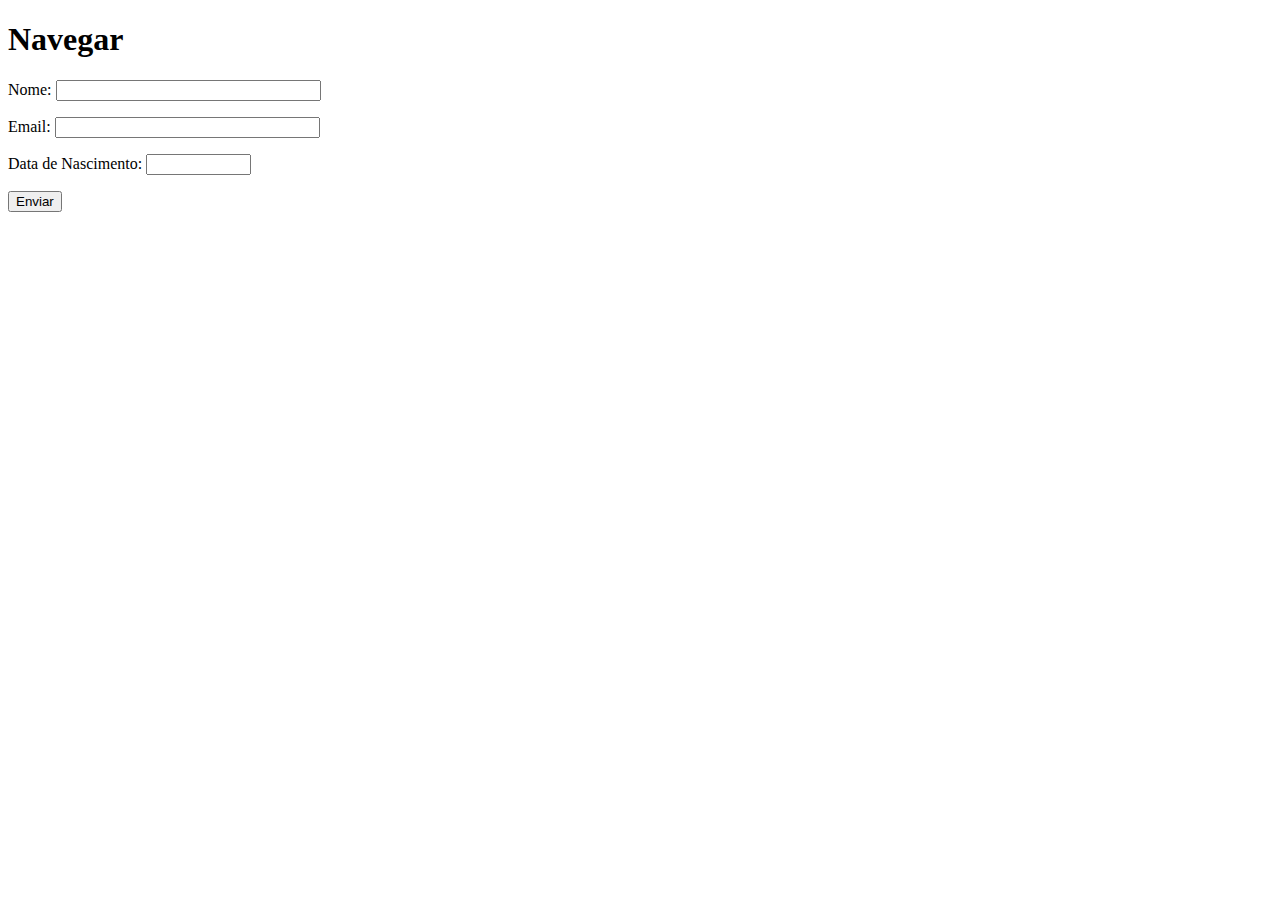
<file: index.html>
<!DOCTYPE html>
<html lang="en">
<head>
    <meta charset="UTF-8">
    <meta name="viewport" content="width=device-width, initial-scale=1.0">
    <title>Desenvolvimento Web</title>
    <p><h1>Navegar</h1></p>

      <form action="{{endereço webhook.net}}">
            <p>
            <label for="nome">Nome:</label>
            <input type="text" size="30" id="nome"><br>
           </p>
         <p>
            <label for="email">Email:</label>
            <input type="text" size="30" id="email"><br>
          </p>
         <p>
            <label for="datanasc">Data de Nascimento:</label>
            <input type="text" size="10" id="datanasc">
          </p>
          <button type="submit">Enviar</button>
         </form>
        
      
</head> 
<body>
    
</body>
</html>
</file>
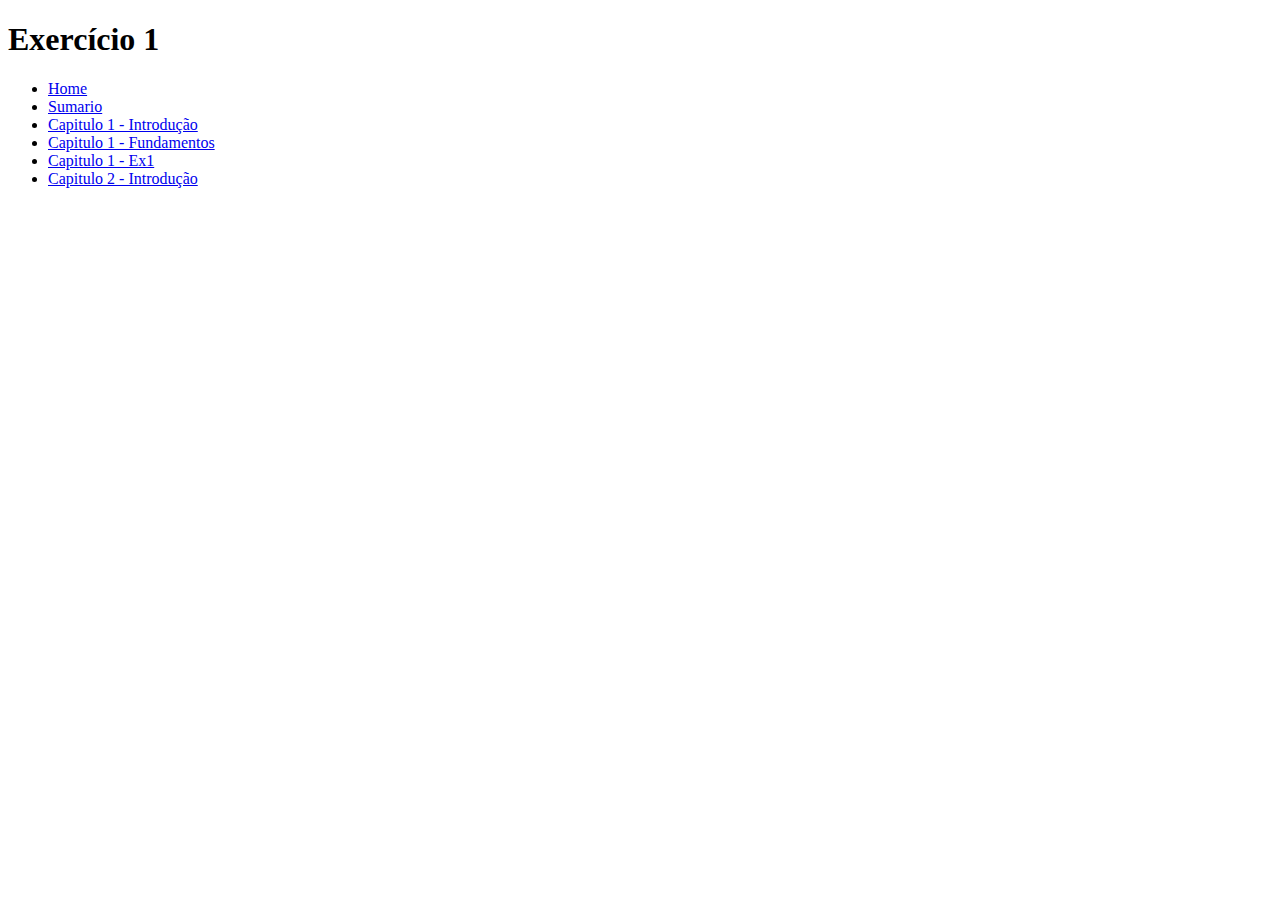
<file: ex1.html>
<!DOCTYPE html>
<html lang="pt-br">
<head>
    <meta charset="UTF-8">
    <meta name="viewport" content="width=device-width, initial-scale=1.0">
    <title>C1 - Ex1</title>
</head>
<body>
    <h1>Exercício 1</h1>
    <ul>
        <li><a href="../../home.html">Home</a></li>
        <li><a href="../../sumario.html">Sumario</a></li>
        <li><a href="../introducao.html">Capitulo 1 - Introdução</a></li>
        <li><a href="../fundamentos.html">Capitulo 1 - Fundamentos</a></li>
        <li><a href="#">Capitulo 1 - Ex1</a></li>
        <li><a href="../../Capitulo_2/introducao.html">Capitulo 2 - Introdução</a></li>
    </ul>
</body>
</html>
</file>
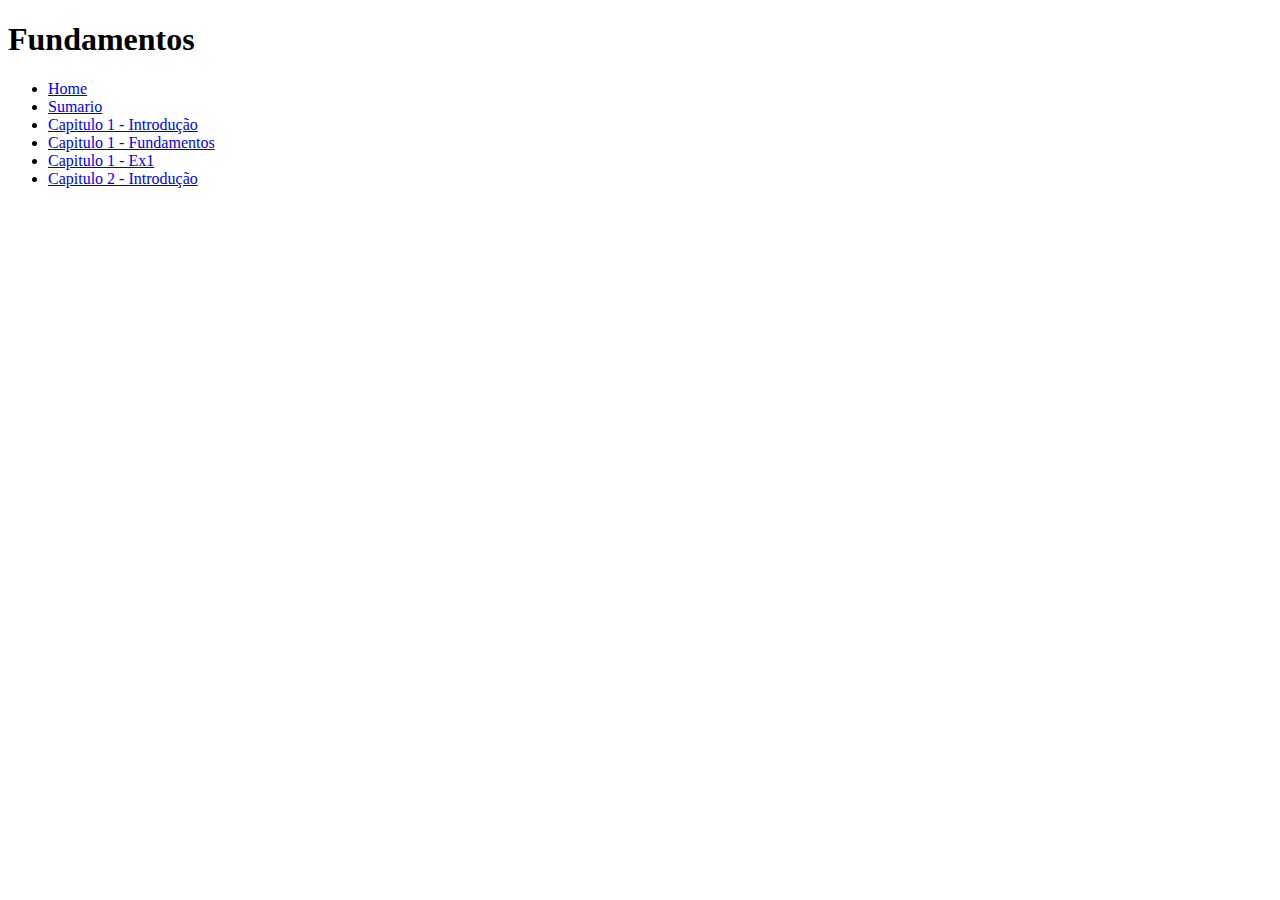
<file: fundamentos.html>
<!DOCTYPE html>
<html lang="pt-br">
<head>
    <meta charset="UTF-8">
    <meta name="viewport" content="width=device-width, initial-scale=1.0">
    <title>C1 - Fundamentos</title>
</head>
<body>
    <h1>Fundamentos</h1>
    <ul>
        <li><a href="../home.html">Home</a></li>
        <li><a href="../sumario.html">Sumario</a></li>
        <li><a href="./introducao.html">Capitulo 1 - Introdução</a></li>
        <li><a href="#">Capitulo 1 - Fundamentos</a></li>
        <li><a href="./Exercicios/ex1.html">Capitulo 1 - Ex1</a></li>
        <li><a href="../Capitulo_2/introducao.html">Capitulo 2 - Introdução</a></li>
    </ul>
</body>
</html>
</file>
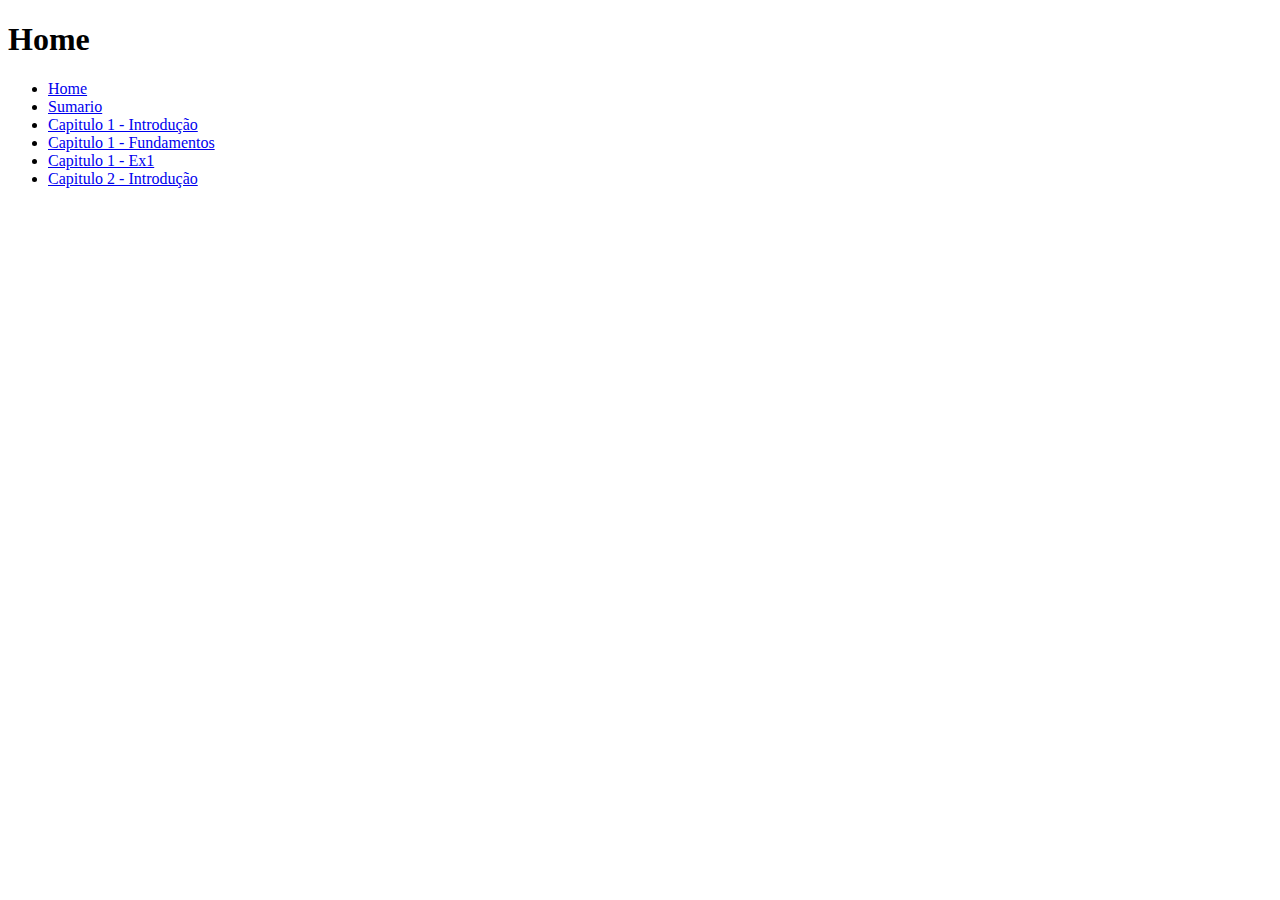
<file: home.html>
<!DOCTYPE html>
<html lang="pt-br">
<head>
    <meta charset="UTF-8">
    <meta name="viewport" content="width=device-width, initial-scale=1.0">
    <title>Home</title>
</head>
<body>
    <h1>Home</h1>
    <ul>
        <li><a href="#">Home</a></li>
        <li><a href="./sumario.html">Sumario</a></li>
        <li><a href="./Capitulo_1/introducao.html">Capitulo 1 - Introdução</a></li>
        <li><a href="./Capitulo_1/fundamentos.html">Capitulo 1 - Fundamentos</a></li>
        <li><a href="./Capitulo_1/Exercicios/ex1.html">Capitulo 1 - Ex1</a></li>
        <li><a href="./Capitulo_2/introducao.html">Capitulo 2 - Introdução</a></li>
    </ul>
</body>
</html>
</file>
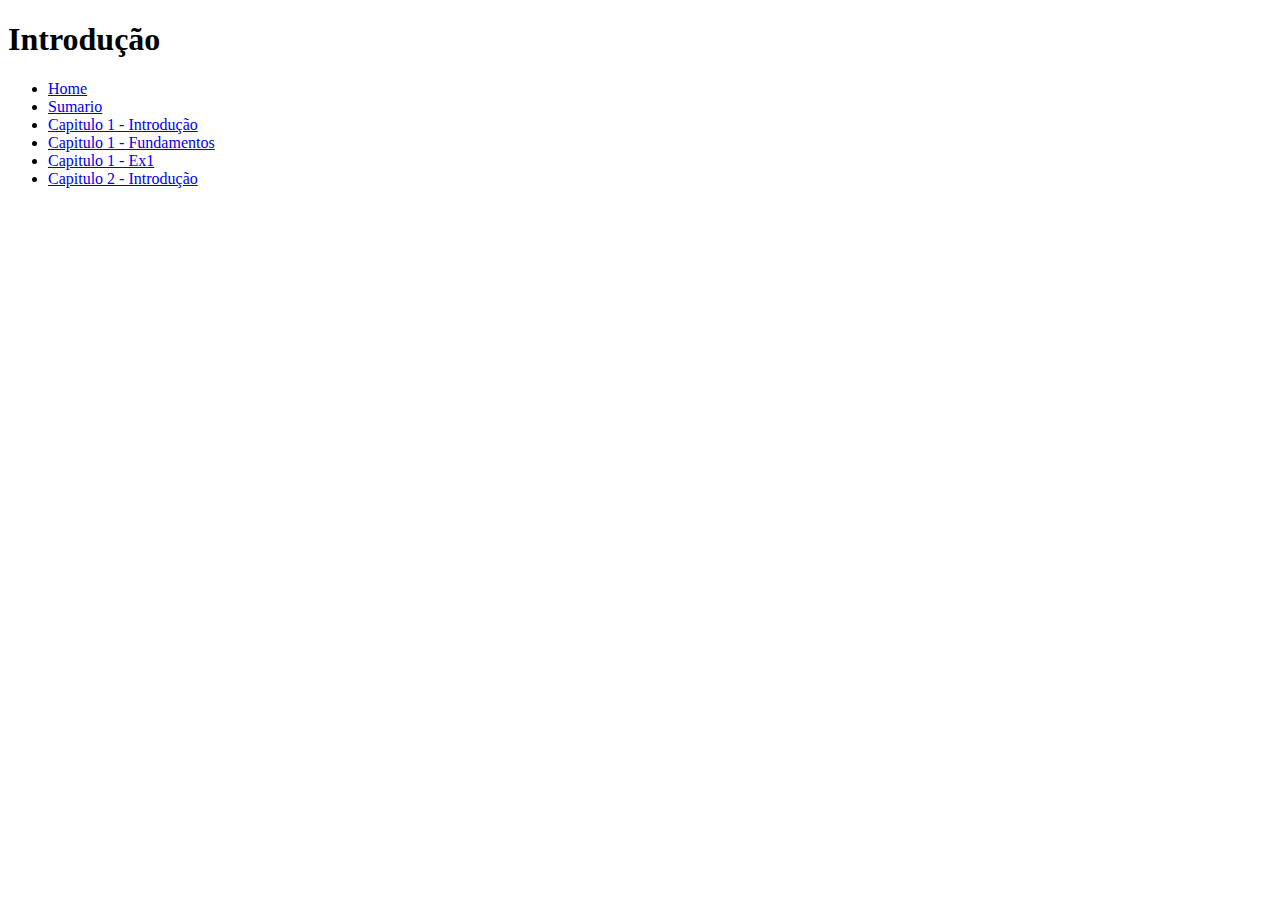
<file: introducao.html>
<!DOCTYPE html>
<html lang="pt-br">
<head>
    <meta charset="UTF-8">
    <meta name="viewport" content="width=device-width, initial-scale=1.0">
    <title>C2 - Introdução</title>
</head>
<body>
    <h1>Introdução</h1>
    <ul>
        <li><a href="../home.html">Home</a></li>
        <li><a href="../sumario.html">Sumario</a></li>
        <li><a href="../Capitulo_1/introducao.html">Capitulo 1 - Introdução</a></li>
        <li><a href="../Capitulo_1/fundamentos.html">Capitulo 1 - Fundamentos</a></li>
        <li><a href="../Capitulo_1/Exercicios/ex1.html">Capitulo 1 - Ex1</a></li>
        <li><a href="#">Capitulo 2 - Introdução</a></li>
    </ul>
</body>
</html>
</file>
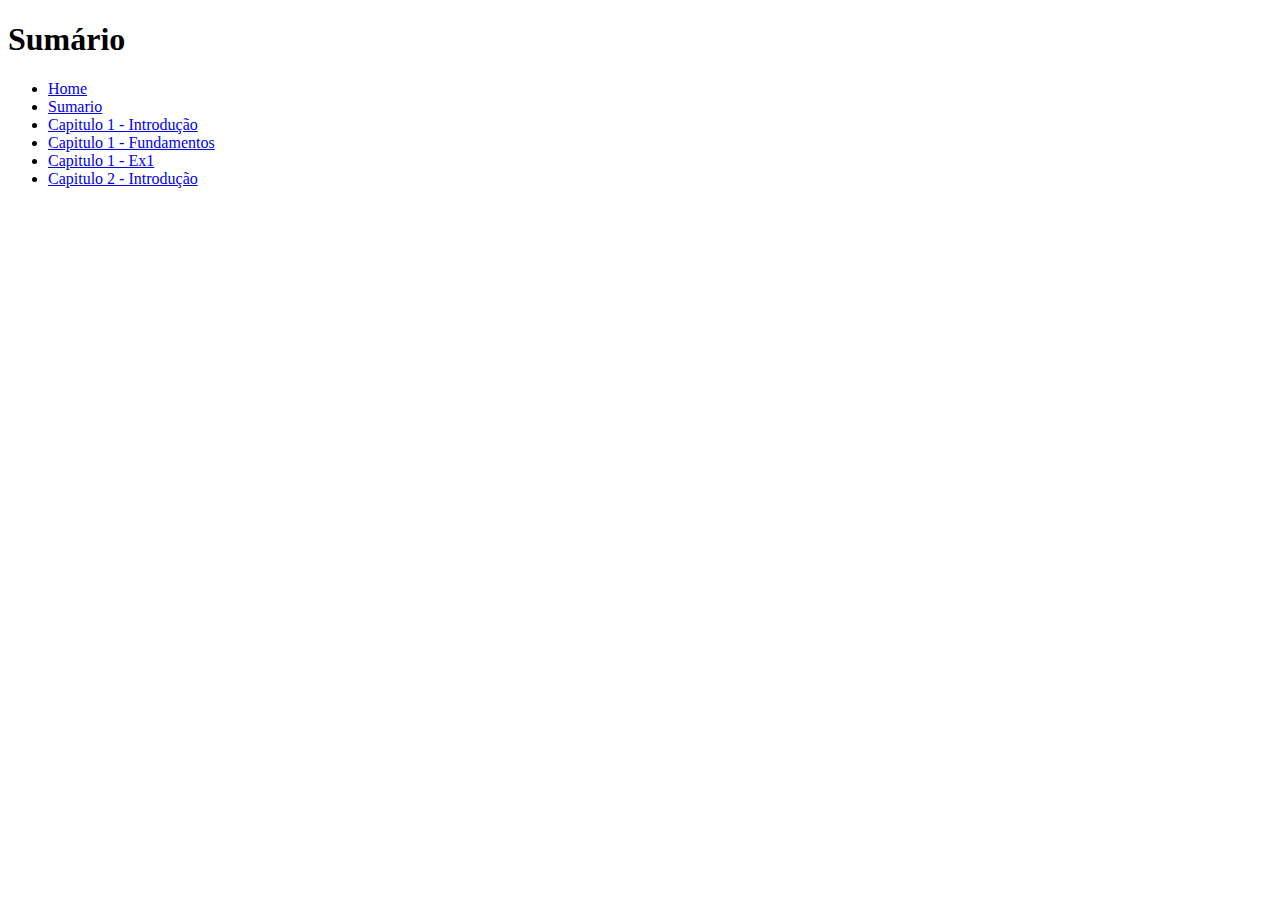
<file: sumario.html>
<!DOCTYPE html>
<html lang="pt-br">
<head>
    <meta charset="UTF-8">
    <meta name="viewport" content="width=device-width, initial-scale=1.0">
    <title>Sumário</title>
</head>
<body>
    <h1>Sumário</h1>
    <ul>
        <li><a href="./home.html">Home</a></li>
        <li><a href="#">Sumario</a></li>
        <li><a href="./Capitulo_1/introducao.html">Capitulo 1 - Introdução</a></li>
        <li><a href="./Capitulo_1/fundamentos.html">Capitulo 1 - Fundamentos</a></li>
        <li><a href="./Capitulo_1/Exercicios/ex1.html">Capitulo 1 - Ex1</a></li>
        <li><a href="./Capitulo_2/introducao.html">Capitulo 2 - Introdução</a></li>
    </ul>
</body>
</html>
</file>
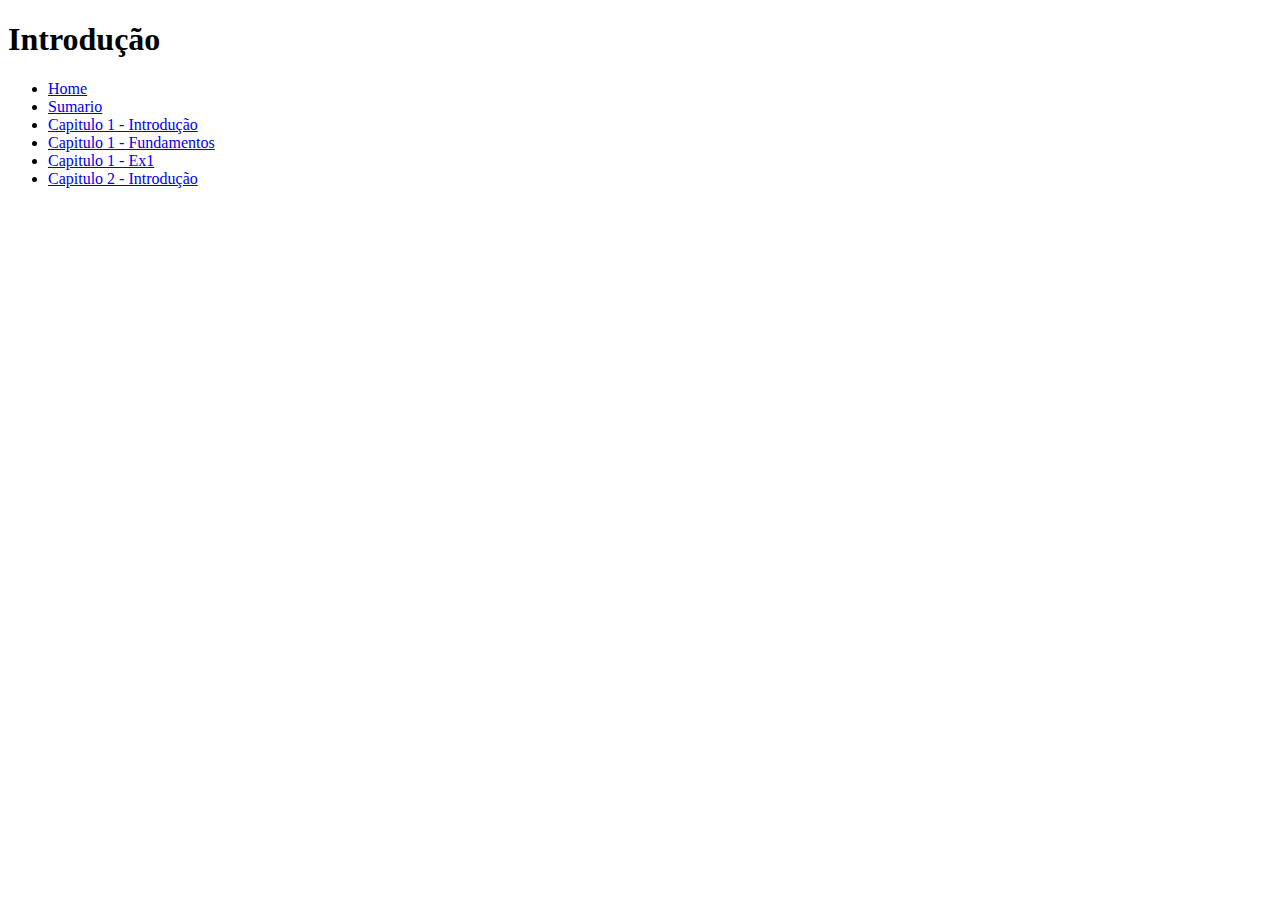
<file: docs/Html/Capitulo_2/introducao.html>
<!DOCTYPE html>
<html lang="pt-br">
<head>
    <meta charset="UTF-8">
    <meta name="viewport" content="width=device-width, initial-scale=1.0">
    <title>C2 - Introdução</title>
</head>
<body>
    <h1>Introdução</h1>
    <ul>
        <li><a href="../home.html">Home</a></li>
        <li><a href="../sumario.html">Sumario</a></li>
        <li><a href="../Capitulo_1/introducao.html">Capitulo 1 - Introdução</a></li>
        <li><a href="../Capitulo_1/fundamentos.html">Capitulo 1 - Fundamentos</a></li>
        <li><a href="../Capitulo_1/Exercicios/ex1.html">Capitulo 1 - Ex1</a></li>
        <li><a href="#">Capitulo 2 - Introdução</a></li>
    </ul>
</body>
</html>
</file>
